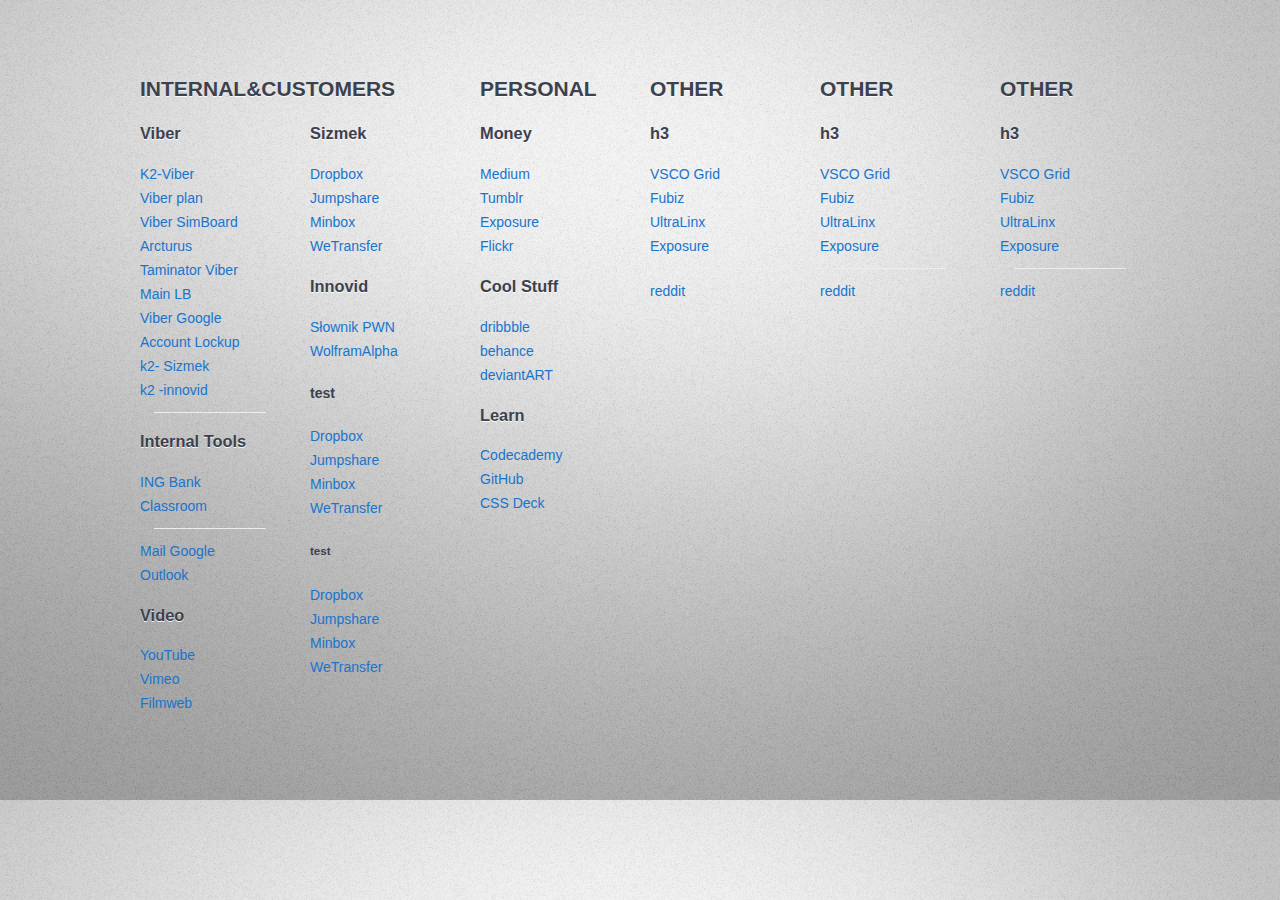
<file: index.html>
<!DOCTYPE html>
<head>
	<!--

CODE CRAFTED BY JAKUB BĄK (@kuba_bak)
	http://kbbk.pl » Follow for Updates

  FOR PERSONAL USE ONLY
Feel free to download & customize and use as Your browser startpage :)

	CSS Animations thanks to Daniel Eden (@daneden) / animate.css
§
	-->

	<meta charset="utf-8">
	<meta name="viewport" content="width=device-width; initial-scale=1.0; maximum-scale=1.0; user-scalable=0;">
	<title>StartUp Page</title>

    <link rel="stylesheet" href="style.css">
</head>

<body>

<div class="all animated fadeInDown">

    <div class="column-1">
    <h2>Internal&Customers</h2>
    <h3>Viber</h3>
    <a href="https://k2.amazon.com/customers/viber.com">K2-Viber</a> <br>
    <a href="https://docs.google.com/spreadsheets/d/1O5AYNU9mFdsoPiEGmyAx41rpZh3mi4hzc_aWN02z2ZE/edit#gid=0">Viber plan</a><br>
    <a href="https://sim.amazon.com/sprints/Viber/2c3460c1-d32a-4cd8-95c4-007579676e16?mode=lanes">Viber SimBoard</a><br>
    <a href="https://arcturus.amazon.com/cloudwatchsearch?region_select=LHR&account=214144294495&query=&commit=Search">Arcturus</a><br>
    <a href="https://taminator.corp.amazon.com/customer/view/viber.com/">Taminator Viber</a><br>
    <a href="https://elb-atlas-iad.amazon.com/load_balancers/search?utf8=%E2%9C%93&search_term=NLB-SN-b4adbf8f03275516.elb.us-east-1.amazonaws.com&state=ACTIVE&load_balancer_type=NLB&commit=Search">Main LB</a><br>
    <a href="https://docs.google.com/spreadsheets/d/1Eo8eQrys1Kaw5Q-09_84oGpXwV6k47GbcBtp2hiYOg0/edit#gid=464270293">Viber Google</a><br>
    <a href="https://ec2-capmgt.fra.aws-border.com/account/lookup?account_id=214144294495&authenticity_token=SOUFmKjkuFP9zLuEcOVaZjkhodYOdiQEx45uVfRa82s%3D&commit=All+Account+information+%28slower%29">Account Lockup</a><br>
    <a href="https://k2.amazon.com/customers/sizmek.com">k2- Sizmek </a><br>
    <a href="https://k2.amazon.com/customers/www.innovid.com">k2 -innovid</a><br>

    <div class="hr"></div>

    <h3>Internal Tools</h3>
	<a href="https://online.ingbank.pl/bskonl/login.html">ING Bank</a><br>
	<a href="https://classroom.google.com">Classroom</a><br>
	<div class="hr"></div>
	<a  href="https://mail.google.com/mail">Mail Google</a><br>
	<a  href="http://outlook.com">Outlook</a><br>
    <h3>Video</h3>
	<a  href="http://youtube.com">YouTube</a><br>
	<a  href="http://vimeo.com">Vimeo</a><br>
	<a  href="http://filmweb.pl">Filmweb</a><br>
    </div>

	<div class="column-2">
	<h2>asdasda</h2>
	<h3>Sizmek</h3>
  <a  href="https://dropbox.com/home">Dropbox</a><br>
	<a  href="https://jumpshare.com">Jumpshare</a><br>
	<a  href="https://minbox.com">Minbox</a><br>
	<a  href="https://wetransfer.com">WeTransfer</a><br>
	<h3>Innovid</h3>
	<a  href="http://sjp.pl">Słownik PWN</a><br>
	<a  href="http://wolframalpha.com">WolframAlpha</a><br>

  <h4> test </h4>
  <a  href="https://dropbox.com/home">Dropbox</a><br>
  <a  href="https://jumpshare.com">Jumpshare</a><br>
  <a  href="https://minbox.com">Minbox</a><br>
  <a  href="https://wetransfer.com">WeTransfer</a><br>

  <h5> test </h5>
  <a  href="https://dropbox.com/home">Dropbox</a><br>
  <a  href="https://jumpshare.com">Jumpshare</a><br>
  <a  href="https://minbox.com">Minbox</a><br>
  <a  href="https://wetransfer.com">WeTransfer</a><br>
	</div>


    <div class="column-3">
    <h2>Personal</h2>
    <h3>Money</h3>
    <a  href="https://medium.com">Medium</a><br>
    <a  href="http://tumblr.com">Tumblr</a><br>
    <a  href="https://exposure.co">Exposure</a><br>
    <a href="http://flickr.com">Flickr</a><br>
    <h3>Cool Stuff</h3>
    <a  href="https://dribbble.com">dribbble</a><br>
    <a  href="https://behance.net">behance</a><br>
    <a href="http://kb-bk.deviantart.com">deviantART</a><br>
    <h3>Learn</h3>
    <a  href="http://codecademy.com">Codecademy</a><br>
    <a  href="https://github.com">GitHub</a><br>
    <a href="http://cssdeck.com">CSS Deck</a>
    </div>

    <div class="column-4">
    <h2>Other</h2>
    <h3>h3</h3>
    <a  href="http://grid.vsco.co">VSCO Grid</a><br>
    <a  href="http://fubiz.net/en/">Fubiz</a><br>
    <a href="http://theultralinx.com">UltraLinx</a><br>
    <a  href="https://exposure.co/categories">Exposure</a><br>
    <div class="hr"></div>
    <a  href="http://reddit.com">reddit</a><br>
    </div>

<div class="column-5">
  <h2>Other</h2>
  <h3>h3</h3>
  <a  href="http://grid.vsco.co">VSCO Grid</a><br>
  <a  href="http://fubiz.net/en/">Fubiz</a><br>
  <a href="http://theultralinx.com">UltraLinx</a><br>
  <a  href="https://exposure.co/categories">Exposure</a><br>
  <div class="hr"></div>
  <a  href="http://reddit.com">reddit</a><br>
  </div>

  <div class="column-6">
    <h2>Other</h2>
    <h3>h3</h3>
    <a  href="http://grid.vsco.co">VSCO Grid</a><br>
    <a  href="http://fubiz.net/en/">Fubiz</a><br>
    <a href="http://theultralinx.com">UltraLinx</a><br>
    <a  href="https://exposure.co/categories">Exposure</a><br>
    <div class="hr"></div>
    <a  href="http://reddit.com">reddit</a><br>
    </div>

</div>

<br>
<br>


</body>
</html>
</file>
<file: style.css>
@charset "UTF-8";

body {
    font-family: 'Helvetica Neue', Helvetica, 'Open Type', Arial, sans-serif;
    font-size: 14px;
    color: #3B414D; /* body font color */
    line-height: 24px;
    background-image: url(clean.jpg);
    background-repeat: repeat;
    background-size: cover;
}


.hr {
	margin: 10px auto;
	padding: 0;
	width: 80%;
	height: 1px;
	background-color: #ededed;
}

h2 {
	text-transform: uppercase;
	margin-bottom: 20px;
}

h2, h3 {
	text-shadow: 0 1px rgba(255, 255, 255, 0.9);
}

.all {
    width: 1000px;
    margin: 60px auto;
}

.copy {
	font-size: 9px;
	color: #c2c2c2;
	background-color: #ffffff;
	position: fixed;
	bottom: 0;
	right: 80px;
	width: 100px;
	height: 16px;
	alignment-baseline: bottom;
	line-height: 0px;
	padding-bottom: 2px;
	-webkit-border-radius: 3px 3px 0px 0px;
}

.copy p {
	text-align: center;
}

.copy a {
	text-decoration: none;
	font-style: none;
	color: #a0a0a0;
}

.copy a:hover {
	color: #949494;
}

.all a {
	font-style: none;
	color: #1874cd; /* prev #6060AF and #246EE9 */
	text-decoration: none;
    position: absolute;


	/* EFFECT */
	-webkit-transition:all 0.5s;
	transition:all 0.5s;
}

.all a:hover {
	text-decoration: none;
    transform: translateX(-10px);
	-webkit-transform: translateX(-10px);
  color: #104e8b; /*color on overlay */

}

.column-1 {
	width: 140px;
	float: left;
}

.column-2 {
	width: 140px;
	float: left;
	margin-left: 30px;
	/* border-right: 1px solid #ededed; */
}

.column-2 h2 {
	visibility: hidden;
}

.column-3 {
  width: 140px;
	float: left;
	margin-left: 30px;
}

.column-4 {
  width: 140px;
	float: left;
	margin-left: 30px;
}

.column-5 {
  width: 140px;
	float: left;
  margin-left: 30px;
}

.column-6 {
  width: 140px;
	float: right;
}

/*	FADE IN DOWN (Startup Animation)

	COPYRIGHT (c) Daniel Eden (@daneden)
	http://daneden.github.io/animate.css/
*/

.animated {
  -webkit-animation-duration: 1s;
  animation-duration: 1s;
  -webkit-animation-fill-mode: both;
  animation-fill-mode: both;
}

@-webkit-keyframes fadeInDown {
  0% {
    opacity: 0;
    -webkit-transform: translateY(-400px);
    transform: translateY(-400px);
  }

  100% {
    opacity: 1;
    -webkit-transform: translateY(0);
    transform: translateY(0);
  }
}

.fadeInDown {
  -webkit-animation-name: fadeInDown;
  animation-name: fadeInDown;
}

@-webkit-keyframes fadeInUp {
  0% {
    opacity: 0;
    -webkit-transform: translateY(40px);
    transform: translateY(40px);
  }

  100% {
    opacity: 1;
    -webkit-transform: translateY(0);
    transform: translateY(0);
  }
}

.fadeInUp {
  -webkit-animation-name: fadeInUp;
  animation-name: fadeInUp;
}
</file>
